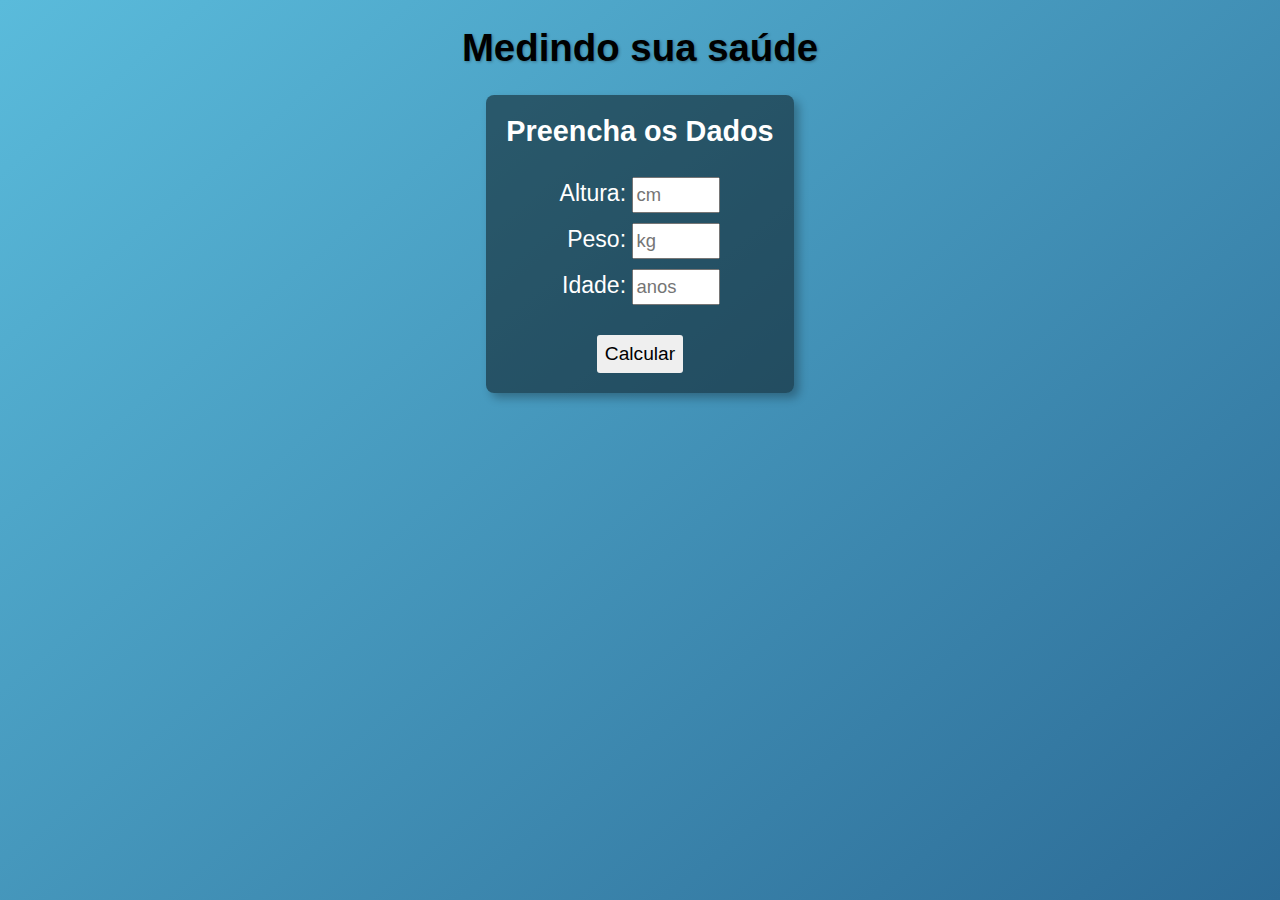
<file: index.html>
<!DOCTYPE html>
<html lang="pt-br">
<head>
    <meta charset="UTF-8">
    <meta name="viewport" content="width=device-width, initial-scale=1.0">
    <title>Projeto Saúde</title>
    <link rel="stylesheet" href="style.css">
</head>
<body>

    <h1>Medindo sua saúde</h1>

    <main id="main2">
                                                 
        <h2>Preencha os Dados</h2>
        
        <section id="sec2">
            <label for="ialt">
                Altura:
                <input type="number" id="ialt" class="escrever" placeholder="cm">
            </label>
            <label for="ipeso">
                Peso:
                <input type="number" id="ipeso" class="escrever" placeholder="kg">
            </label>
            <label for="iidade">
                Idade:
                <input type="number" id="iidade" class="escrever" placeholder="anos">
            </label>
            
            <input type="button" value="Calcular" class="botao" onclick="saude()">
        </section>

        <div id="imagens"></div>

        <div id="msgIMC"></div>

    </main>
    
    <div id="res2" class="res"></div>
    
    
    
    <script src="script.js"></script>
</body>
</html>
</file>
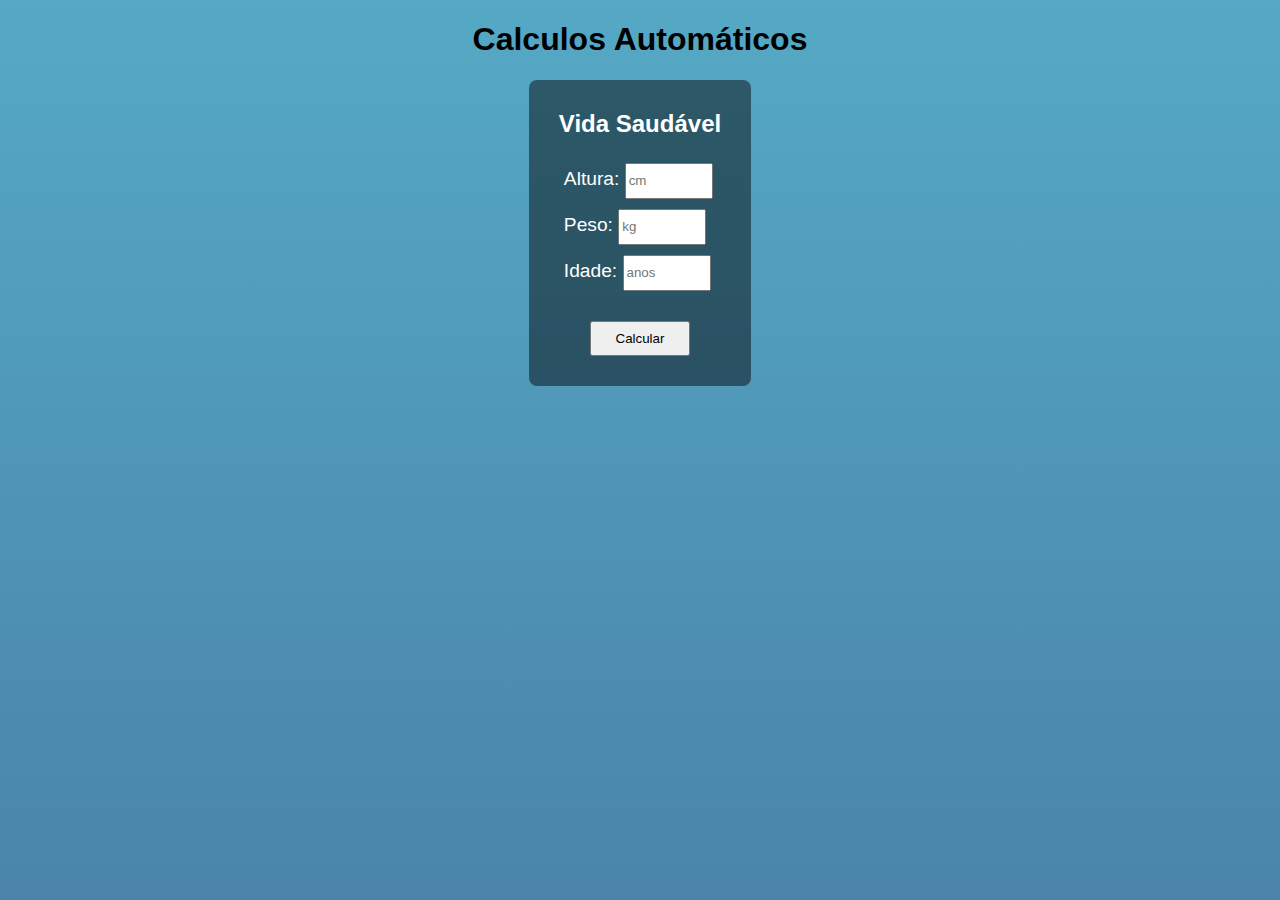
<file: Saúde/index.html>
<!DOCTYPE html>
<html lang="pt-br">
<head>
    <meta charset="UTF-8">
    <meta name="viewport" content="width=device-width, initial-scale=1.0">
    <title>Calculadora do Hérick</title>
    <link rel="stylesheet" href="style.css">
</head>
<body>
<a href="" target="_blank"></a>
    <h1>Calculos Automáticos</h1>

    <main id="main2">
        <section id="sec2">
            <h2>Vida Saudável</h2>
            <label for="ialt">
                Altura:
                <input type="number" id="ialt" class="escrever" placeholder="cm">
            </label>
            <label for="ipeso">
                Peso:
                <input type="number" id="ipeso" class="escrever" placeholder="kg">
            </label>
            <label for="iidade">
                Idade:
                <input type="number" id="iidade" class="escrever" placeholder="anos">
            </label>

            <input type="button" value="Calcular" class="botao" onclick="saude()">
            <div id="res2" class="res"></div>
        </section>
        
    </main>
    <div id="imagens"></div>
    
    
    <script src="script.js"></script>
</body>
</html>
</file>
<file: style.css>
@charset "UTF-8";


html{
    height: 100%;
    background-image: linear-gradient(140deg, rgb(90, 187, 219), rgb(44, 107, 150));
    font-family: Arial, Helvetica, sans-serif;
    font-size: 1.2em;
} 

h1{
    text-align: center;
    text-shadow: 1px 1px 3px rgba(0, 0, 0, 0.308);
}

#main2{
    margin: auto;
    width: fit-content;
    max-width: 340px;
    color: white;
    background-color: rgba(0, 0, 0, 0.466);
    padding: 20px;
    border-radius: 8px;
    box-shadow: 5px 5px 10px rgba(0, 0, 0, 0.288);
    display: flow-root;/*Finally*/
}


section{
    width: fit-content;
    margin-inline: auto;
    text-align: right;
}

#imagens{
    width: 130px;
    height: 225px;
    background-color: white;
    border-radius: 5px;
    display: none;
    float: right;

    background-size: cover;
}

#msgIMC{
    background-color: #F2F2F2;
    color: black;
    margin-top: 15px;
    padding: 7px;
    width: fit-content;
    border-radius: 5px;
    font-size: .7em;
    text-align: justify;


    display: none;
    float: left;/*Não sei pq, mas sem isso as letras ficam dispersas.*/
}


#main2 > h2{
    margin-top: 0px;
    text-align: center;
}

label{
    padding: 5px;
    font-weight: normal;
    font-size: 1.2em;
    display: block;
}

.escrever{
    width: 80px;
    line-height: 30px;
    font-size: .8em;
    
}

.botao{
    margin: auto;
    margin-top: 25px;
    width: fit-content;
    display: block;
    padding: 8px;
    font-size: 1em;
    border-radius: 3px;
    border: none;
}

.botao:hover{
    border: solid 2px;
    padding: 6px;
    background-color: transparent;
    color: white;
}

.res{
    text-align: center;
    color: black;
    background-color: rgba(255, 255, 255, 0.76);
    border-radius: 8px;
    margin-top: 20px;
    padding: 10px;
    display: none;
    width: fit-content;
    max-width: 85%;
    margin-inline: auto;
    box-shadow: 5px 5px 10px rgba(0, 0, 0, 0.288);
}


.verm{
    color: red;
}
</file>
<file: Saúde/style.css>
@charset "UTF-8";

html{
    height: 100%;
} 

h1{
    text-align: center;
}

body{
    font-family: Arial, Helvetica, sans-serif;
    background-image: linear-gradient(180deg, rgb(85, 169, 197), rgb(74, 132, 170));
}

section{
    margin: auto;
    width: fit-content;
    color: white;
    background-color: rgba(0, 0, 0, 0.466);
    padding: 30px;
    border-radius: 8px;

}

section > h2{
    margin-top: 0px;
    text-align: center;
}

label{
    padding: 5px;
    font-weight: normal;
    font-size: 1.2em;
    display: block;
}

.escrever{
    width: 80px;
    line-height: 30px;
}

.botao{
    margin: auto;
    margin-top: 25px;
    width: 100px;
    display: block;
    padding: 8px;
}

.res{
    text-align: center;
    color: black;
    background-color: rgba(255, 255, 255, 0.918);
    border-radius: 8px;
    margin-top: 20px;
    padding: 10px;
    display: none;
}

#res1 > p{
    margin-block: 7px;
    margin-top: 10px;
}

#sec2 > div > p {
    padding: 10px ;
    margin: 0px;
}

#imagens{}

.verm{
    color: red;
}
</file>
